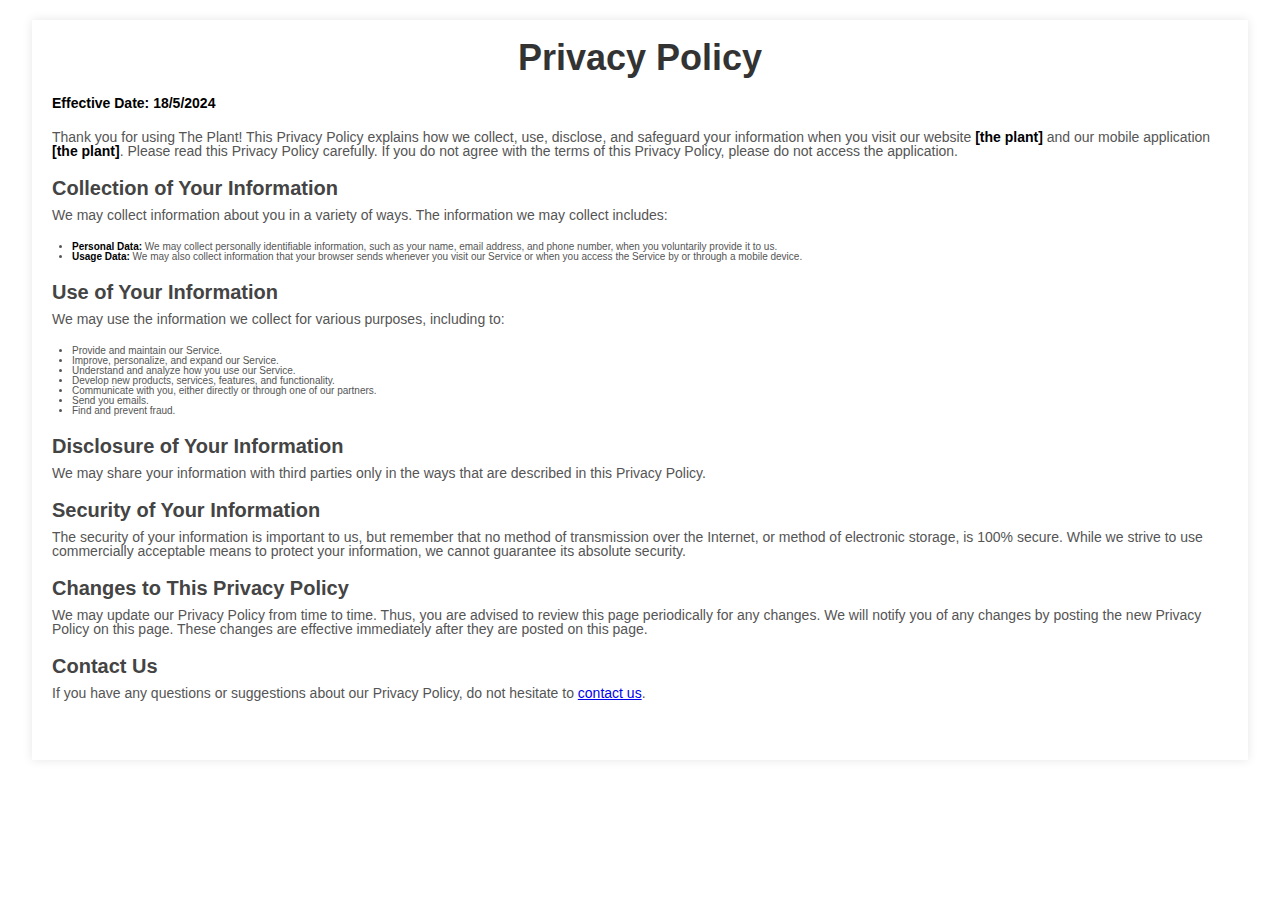
<file: pages/Privacy-Policy.html>
<!DOCTYPE html>
<html lang="en">
  <head>
    <meta charset="UTF-8" />
    <meta name="viewport" content="width=device-width, initial-scale=1.0" />
    <title>Privacy Policy</title>
    <!-- link main css file  -->
    <link rel="stylesheet" href="../css/p-t/style.css" />
  </head>
  <body>
    <div class="container">
      <section class="policy-section">
        <h1>Privacy Policy</h1>
        <p><strong>Effective Date: 18/5/2024</strong></p>
        <p>
          Thank you for using The Plant! This Privacy Policy explains how we
          collect, use, disclose, and safeguard your information when you visit
          our website <strong>[the plant]</strong> and our mobile application
          <strong>[the plant]</strong>. Please read this Privacy Policy
          carefully. If you do not agree with the terms of this Privacy Policy,
          please do not access the application.
        </p>

        <h2>Collection of Your Information</h2>
        <p>
          We may collect information about you in a variety of ways. The
          information we may collect includes:
        </p>
        <ul>
          <li>
            <strong>Personal Data:</strong> We may collect personally
            identifiable information, such as your name, email address, and
            phone number, when you voluntarily provide it to us.
          </li>
          <li>
            <strong>Usage Data:</strong> We may also collect information that
            your browser sends whenever you visit our Service or when you access
            the Service by or through a mobile device.
          </li>
        </ul>

        <h2>Use of Your Information</h2>
        <p>
          We may use the information we collect for various purposes, including
          to:
        </p>
        <ul>
          <li>Provide and maintain our Service.</li>
          <li>Improve, personalize, and expand our Service.</li>
          <li>Understand and analyze how you use our Service.</li>
          <li>Develop new products, services, features, and functionality.</li>
          <li>
            Communicate with you, either directly or through one of our
            partners.
          </li>
          <li>Send you emails.</li>
          <li>Find and prevent fraud.</li>
        </ul>

        <h2>Disclosure of Your Information</h2>
        <p>
          We may share your information with third parties only in the ways that
          are described in this Privacy Policy.
        </p>

        <h2>Security of Your Information</h2>
        <p>
          The security of your information is important to us, but remember that
          no method of transmission over the Internet, or method of electronic
          storage, is 100% secure. While we strive to use commercially
          acceptable means to protect your information, we cannot guarantee its
          absolute security.
        </p>

        <h2>Changes to This Privacy Policy</h2>
        <p>
          We may update our Privacy Policy from time to time. Thus, you are
          advised to review this page periodically for any changes. We will
          notify you of any changes by posting the new Privacy Policy on this
          page. These changes are effective immediately after they are posted on
          this page.
        </p>

        <h2>Contact Us</h2>
        <p>
          If you have any questions or suggestions about our Privacy Policy, do
          not hesitate to <a href="#">contact us</a>.
        </p>
      </section>
    </div>
  </body>
</html>
</file>
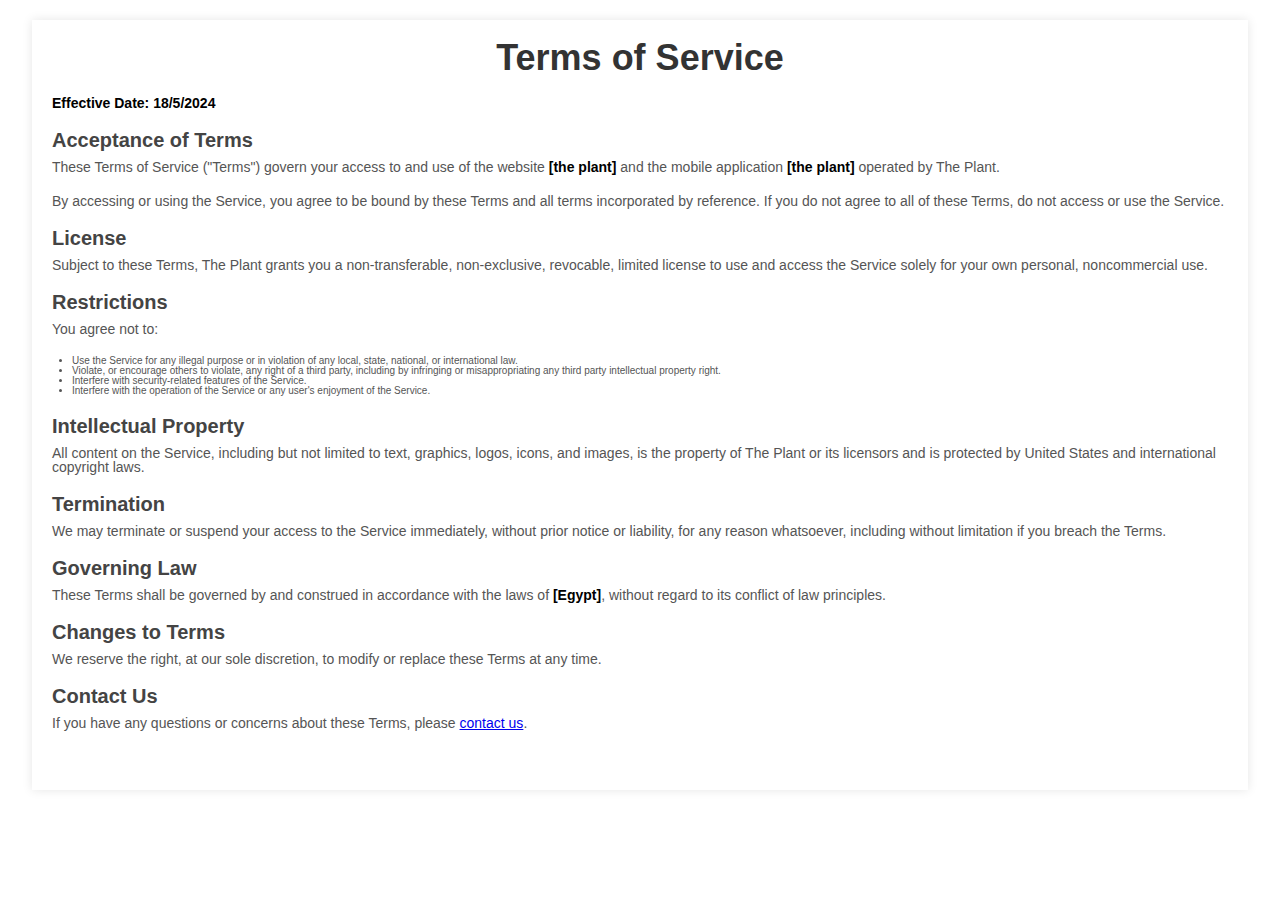
<file: pages/Terms-Service.html>
<!DOCTYPE html>
<html lang="en">
  <head>
    <meta charset="UTF-8" />
    <meta name="viewport" content="width=device-width, initial-scale=1.0" />
    <title>Terms of Service</title>
    <!-- link main css file  -->
    <link rel="stylesheet" href="../css/p-t/style.css" />
  </head>
  <body>
    <div class="container">
      <section class="terms-section">
        <h1>Terms of Service</h1>
        <p><strong>Effective Date: 18/5/2024</strong></p>

        <h2>Acceptance of Terms</h2>
        <p>
          These Terms of Service ("Terms") govern your access to and use of the
          website <strong>[the plant]</strong> and the mobile application
          <strong>[the plant]</strong> operated by The Plant.
        </p>
        <p>
          By accessing or using the Service, you agree to be bound by these
          Terms and all terms incorporated by reference. If you do not agree to
          all of these Terms, do not access or use the Service.
        </p>

        <h2>License</h2>
        <p>
          Subject to these Terms, The Plant grants you a non-transferable,
          non-exclusive, revocable, limited license to use and access the
          Service solely for your own personal, noncommercial use.
        </p>

        <h2>Restrictions</h2>
        <p>You agree not to:</p>
        <ul>
          <li>
            Use the Service for any illegal purpose or in violation of any
            local, state, national, or international law.
          </li>
          <li>
            Violate, or encourage others to violate, any right of a third party,
            including by infringing or misappropriating any third party
            intellectual property right.
          </li>
          <li>Interfere with security-related features of the Service.</li>
          <li>
            Interfere with the operation of the Service or any user's enjoyment
            of the Service.
          </li>
        </ul>

        <h2>Intellectual Property</h2>
        <p>
          All content on the Service, including but not limited to text,
          graphics, logos, icons, and images, is the property of The Plant or
          its licensors and is protected by United States and international
          copyright laws.
        </p>

        <h2>Termination</h2>
        <p>
          We may terminate or suspend your access to the Service immediately,
          without prior notice or liability, for any reason whatsoever,
          including without limitation if you breach the Terms.
        </p>

        <h2>Governing Law</h2>
        <p>
          These Terms shall be governed by and construed in accordance with the
          laws of <strong>[Egypt]</strong>, without regard to its conflict of
          law principles.
        </p>

        <h2>Changes to Terms</h2>
        <p>
          We reserve the right, at our sole discretion, to modify or replace
          these Terms at any time.
        </p>

        <h2>Contact Us</h2>
        <p>
          If you have any questions or concerns about these Terms, please
          <a href="#">contact us</a>.
        </p>
      </section>
    </div>
  </body>
</html>
</file>
<file: css/p-t/style.css>
/*
--- 01 TYPOGRAPHY SYSTEM

- Font sizes (px)
10 / 12 / 14 / 16 / 18 / 20 / 24 / 30 / 36 / 44 / 52 / 62 / 74 / 86 / 98

- Font weights
Default: 400
Medium: 500
Semi-bold: 600
Bold: 700

- Line heights
Default: 1
Small: 1.05
Medium: 1.2
Paragraph default: 1.6

- Letter spacing
-0.5px
0.75px

--- 02 COLORS

- Primary: #2DA884
- Tints:
#96d4c2
#34fac0
#09221a

- Shades: 


- Accents:
- Greys

#888
#767676 (lightest grey allowed on #fff)
#6f6f6f (lightest grey allowed on #fdf2e9)
#555
#333

--- 05 SHADOWS

0 2.4rem 4.8rem rgba(0, 0, 0, 0.075);

--- 06 BORDER-RADIUS

Default: 9px
Medium: 11px
max: 15px
--- 07 WHITESPACE

- Spacing system (px)
2 / 4 / 8 / 12 / 16 / 24 / 32 / 48 / 64 / 80 / 96 / 128
*/

* {
  padding: 0;
  margin: 0;
  box-sizing: border-box;
}

html {
  /* font-size: 10px; */
  /* 10px / 16px = 0.625 = 62.5% */
  /* Percentage of user's browser font-size setting */
  font-size: 62.5%;
  /* overflow: hidden; */
}

body {
  font-family: "Montserrat", sans-serif;
  line-height: 1;
  font-weight: 400;
  color: #555;
}

.container {
  width: 95%;
  margin: 20px auto;
  padding: 20px;
  background: #fff;
  box-shadow: 0 0 10px rgba(0, 0, 0, 0.1);
}

h1 {
  color: #333;
  text-align: center;
  font-size: 3.6rem;
  margin-bottom: 20px;
}

h2 {
  color: #444;
  margin-top: 20px;
  margin-bottom: 10px;
  font-size: 2rem;
}

p {
  font-size: 1.4rem;
}

p,
ul {
  color: #555;
  margin-bottom: 20px;
}

ul {
  list-style: disc;
  padding-left: 20px;
}

strong {
  color: #000;
}

.policy-section,
.terms-section {
  margin-bottom: 40px;
}
</file>
